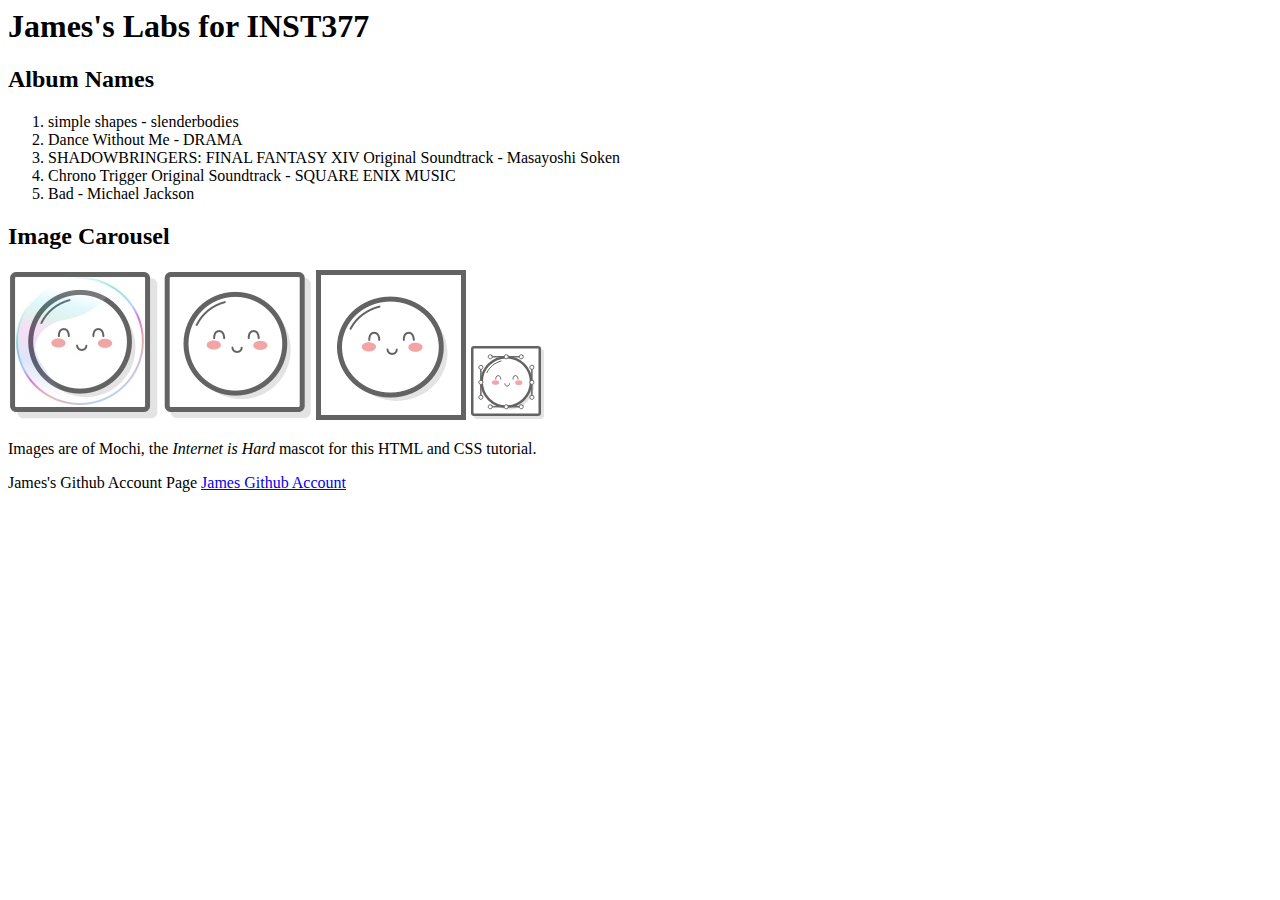
<file: client/lab_1/index.html>
<html lang="en">
  <head>
    <meta charset="UTF-8" />
    <meta http-equiv="X-UA-Compatible" content="IE=edge" />
    <meta name="viewport" content="width=device-width, initial-scale=1.0" />
    <title>James Poindexter's Labs</title>
  </head>
  <body>
    <div>
      <header><h1>James's Labs for INST377</h1></header>
      <div>
        <div>
          <h2>Album Names</h2>
          <ol>
            <li>simple shapes - slenderbodies</li>
            <li>Dance Without Me - DRAMA</li>
            <li>
              SHADOWBRINGERS: FINAL FANTASY XIV Original Soundtrack - Masayoshi
              Soken
            </li>
            <li>Chrono Trigger Original Soundtrack - SQUARE ENIX MUSIC</li>
            <li>Bad - Michael Jackson</li>
          </ol>
        </div>
        <div>
          <h2>Image Carousel</h2>
          <div>
            <img
              src="images/mochi.jpg"
              alt="A still image of Mochi with a slightly rainbow border"
            />
            <img
              src="images/mochi.png"
              alt="A smaller Mochi image useful for icons"
            />
            <img src="images/mochi.gif" alt="A bouncing Mochi gif" />
            <img
              src="images/mochi.svg"
              alt="A scalable Mochi image that'll keep it's quality when scaled"
            />
          </div>
          <div>
            <p>
              Images are of Mochi, the <em>Internet is Hard</em> mascot for this
              HTML and CSS tutorial.
            </p>
          </div>
        </div>
      </div>
    </div>
    <div>
      <footer>
        <p>
          James's Github Account Page
          <a
            href="http://github.com/jlpjr1999/"
            target="_blank"
            rel="noopener noreferrer"
            >James Github Account</a
          >
        </p>
      </footer>
    </div>
  </body>
</html>
</file>
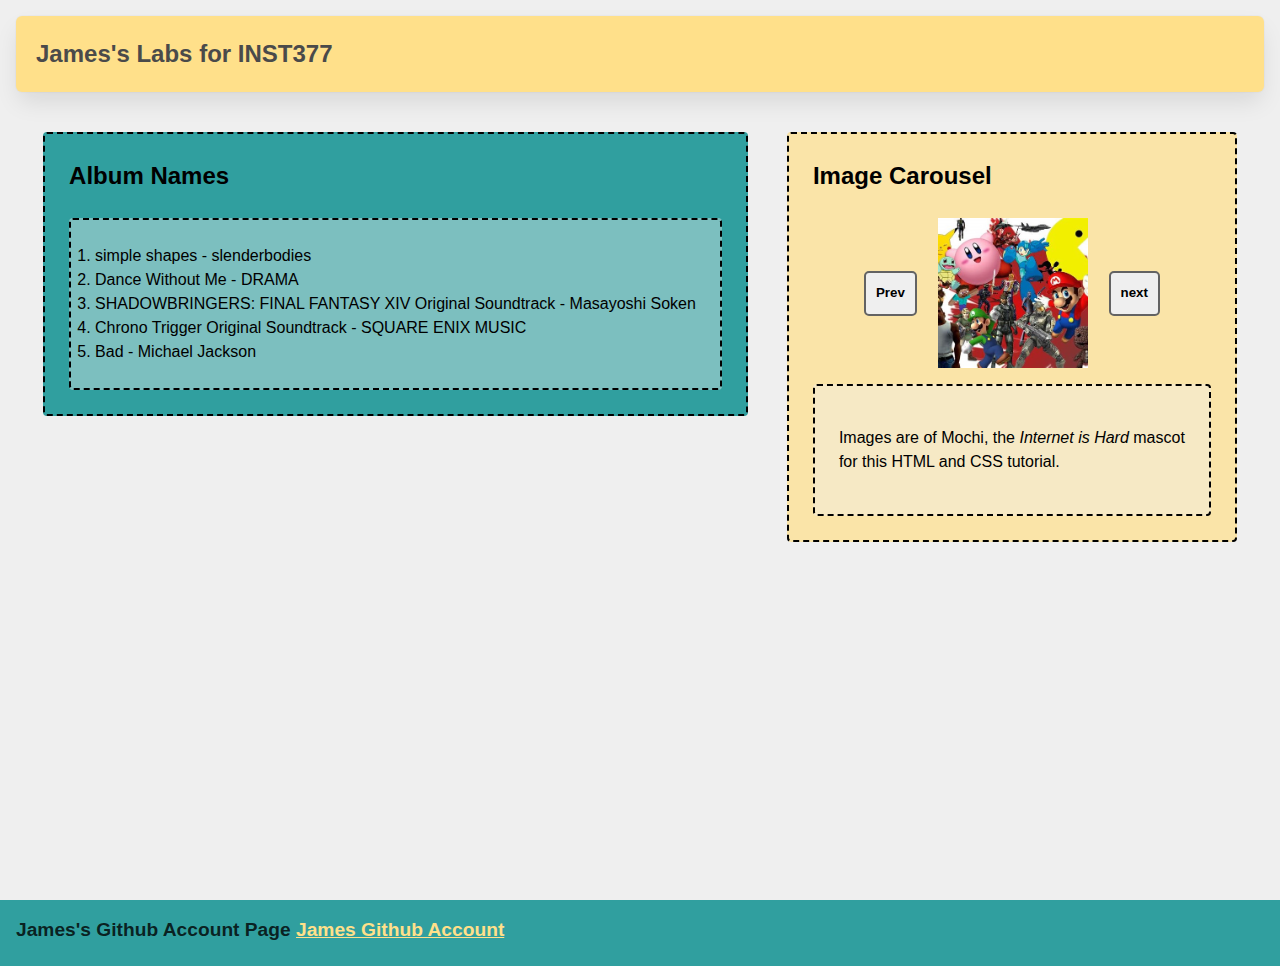
<file: client/lab_3/index.html>
<html lang="en">
  <head>
    <meta charset="UTF-8" />
    <meta http-equiv="X-UA-Compatible" content="IE=edge" />
    <meta name="viewport" content="width=device-width, initial-scale=1.0" />
    <title>James Poindexter's Labs</title>
    <link rel="stylesheet" href="style.css" />
  </head>
  <body>
    <div class="wrapper">
      <header class="header"><h1>James's Labs for INST377</h1></header>
      <div class="container">
        <div class="box left_section">
          <h2>Album Names</h2>
          <ol class="box">
            <li>simple shapes - slenderbodies</li>
            <li>Dance Without Me - DRAMA</li>
            <li>
              SHADOWBRINGERS: FINAL FANTASY XIV Original Soundtrack - Masayoshi
              Soken
            </li>
            <li>Chrono Trigger Original Soundtrack - SQUARE ENIX MUSIC</li>
            <li>Bad - Michael Jackson</li>
          </ol>
        </div>
        <div class="box right_section">
          <h2>Image Carousel</h2>
          <div class="carousel">
            <button class="prev">Prev</button>
            <div class="slides">
              <div class="carousel_item visible">
                <img
                  class=""
                  src="images/game_image_1.jpg"
                  alt="A still image of various video game characters including Mario, Kirby and PacMan"
                />
              </div>
              <div class="carousel_item hidden">
                <img
                  src="images/game_image_2.jpg"
                  alt="An image showing two people playing a video game with game controllers"
                />
              </div>
              <div class="carousel_item hidden">
                <img
                  src="images/game_image_3.jpg"
                  alt="an image of Mario Cart 8 with mario driving upside down"
                />
              </div>
              <div class="carousel_item hidden">
                <img
                  src="images/game_image_4.jpg"
                  alt="an image of a game controller, gaming mouse and keyboard"
                />
              </div>
            </div>
            <button class="next">next</button>
          </div>
          <div class="box">
            <p>
              Images are of Mochi, the <em>Internet is Hard</em> mascot for this
              HTML and CSS tutorial.
            </p>
          </div>
        </div>
      </div>
    </div>
    <div>
      <footer class="footer">
        <p class="subtitle">
          James's Github Account Page
          <a
            href="http://github.com/jlpjr1999/"
            target="_blank"
            rel="noopener noreferrer"
            >James Github Account</a
          >
        </p>
      </footer>
    </div>
    <script src="script.js"></script>
  </body>
</html>
</file>
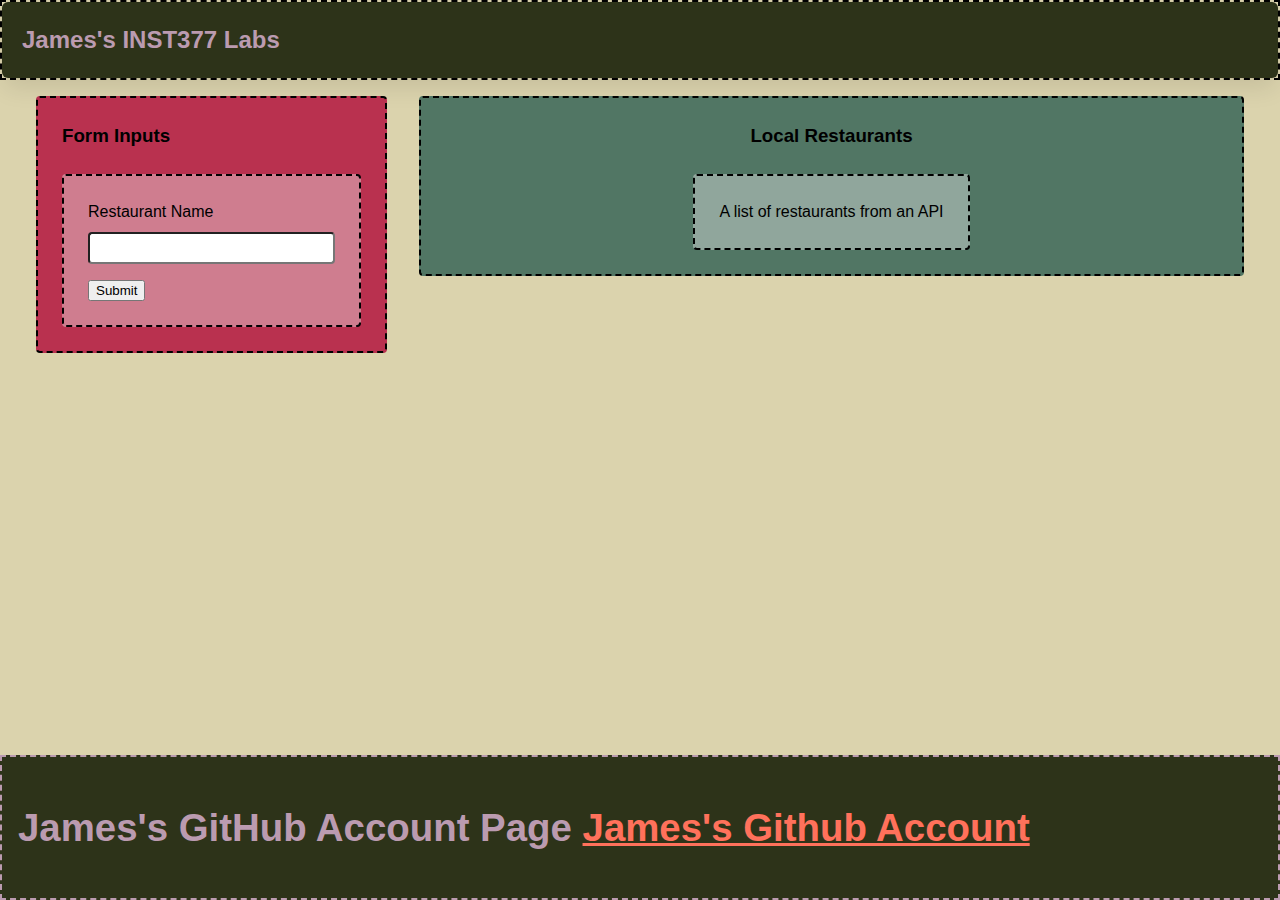
<file: client/lab_4/index.html>
<html lang="en">
  <head>
    <meta charset="UTF-8" />
    <meta http-equiv="X-UA-Compatible" content="IE=edge" />
    <meta name="viewport" content="width=device-width, initial-scale=1.0" />
    <title>James's Labs For INST377</title>
    <link rel="stylesheet" href="style.css" />
  </head>
  <body>
    <div class="wrapper">
      <header class="header">
        <h1>James's INST377 Labs</h1>
      </header>
      <div class="container">
        <div class="left_section box">
          <h3>Form Inputs</h3>
          <form action="https://data.princegeorgescountymd.gov/resource/umjn-t2iz.json" class="box">
            <label for="resto">Restaurant Name</label>
            <input type="text" id="resto" />
            <button type="submit">Submit</button>
          </form>
        </div>
        <div class="right_section box">
          <h3>Local Restaurants</h3>
          <div class="restaurant_list box">A list of restaurants from an API</div>
        </div>
      </div>
      <div class="footer">
        <h1>
          James's GitHub Account Page <a
            href="http://github.com/jlpjr1999/"
            target="_blank"
            >James's Github Account</a
          >
        </h1>
      </div>
    </div>
  </body>
</html>

<!-- Bring in your successful HTML/CSS from the Flexbox lab -->
<!-- Try typing 'doc' at the top of this file and pressing "tab" -->
<!-- if your development environment is set up correctly -->
<!-- the Emmett plugin will set this file up for you -->

<!-- Requirements -->
<!-- Your page will need a form in it with an 'action' to the Prince George's County Food Services API and a single text field with an id/name of "resto" -->
<!-- The link for the API is in this page: https://data.princegeorgescountymd.gov/Health/Food-Inspection/umjn-t2iz -->

<!-- This week doesn't have a script.js file in it, because you're focusing on HTML and CSS -->
</file>
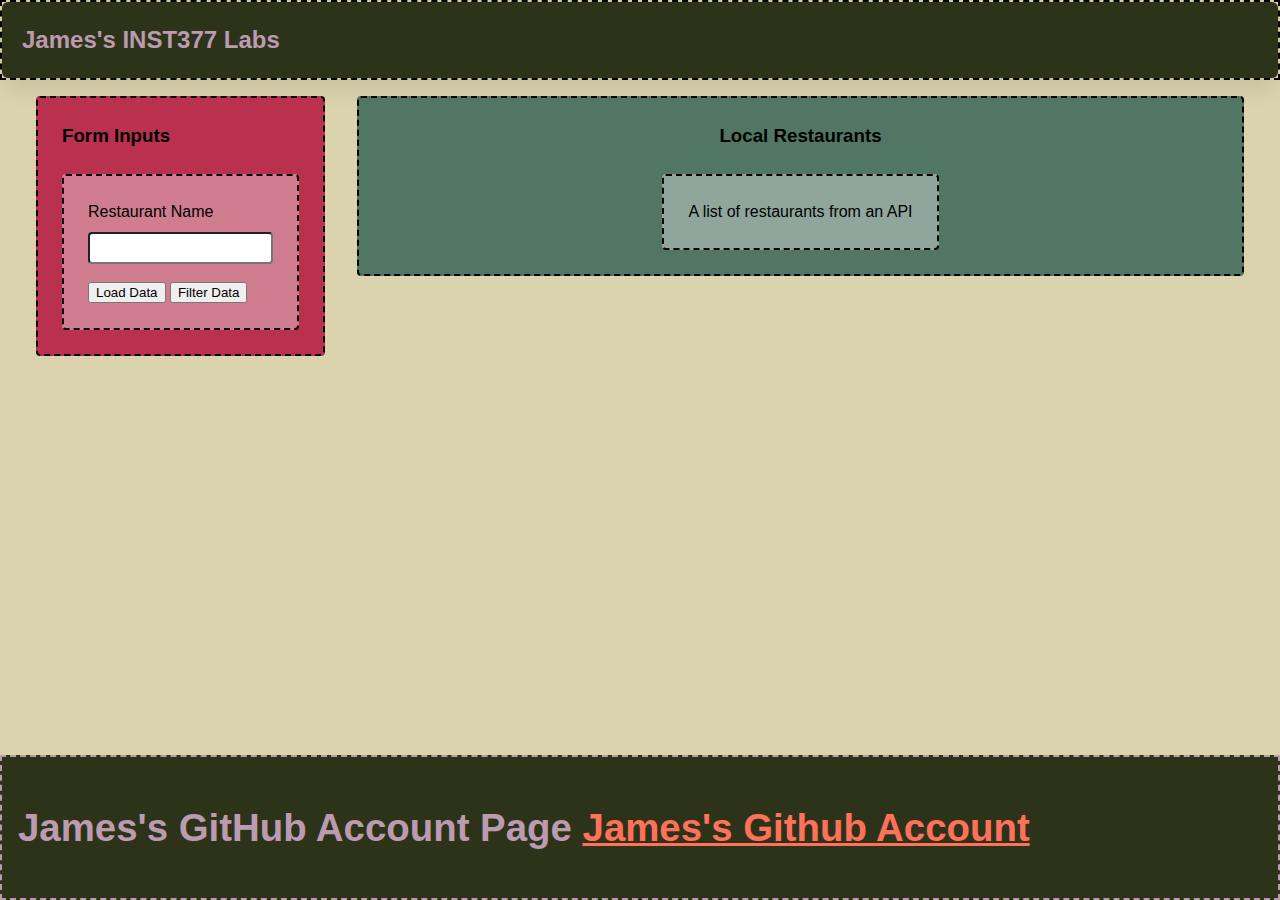
<file: client/lab_5/index.html>
<html lang="en">
  <head>
    <meta charset="UTF-8" />
    <meta http-equiv="X-UA-Compatible" content="IE=edge" />
    <meta name="viewport" content="width=device-width, initial-scale=1.0" />
    <title>James's Labs For INST377</title>
    <link rel="stylesheet" href="style.css" />
  </head>
  <body>
    <div class="wrapper">
      <header class="header">
        <h1>James's INST377 Labs</h1>
      </header>
      <div class="container">
        <div class="left_section box">
          <h3>Form Inputs</h3>
          <form action="https://data.princegeorgescountymd.gov/resource/umjn-t2iz.json" class="box main_form">
            <div>
                <label for="resto">Restaurant Name</label>
                <input type="text" id="resto" name="resto"/>
            </div>
            <button type="submit">Load Data</button>
            <button type="button" class="filter_button">Filter Data</button>
          </form>
        </div>
        <div class="right_section box">
          <h3>Local Restaurants</h3>
          <div class="restaurant_list box">A list of restaurants from an API</div>
        </div>
      </div>
      <div class="footer">
        <h1>
          James's GitHub Account Page <a
            href="http://github.com/jlpjr1999/"
            target="_blank"
            >James's Github Account</a
          >
        </h1>
      </div>
    </div>
    <script src="./script.js"></script>
  </body>
</html>

<!-- Bring in your successful HTML/CSS from the Flexbox lab -->
<!-- Try typing 'doc' at the top of this file and pressing "tab" -->
<!-- if your development environment is set up correctly -->
<!-- the Emmett plugin will set this file up for you -->

<!-- Requirements -->
<!-- Your page will need a form in it with an 'action' to /api and a single text field with an id/name of "resto" -->
<!-- If you open /routes/apiRoutes and go to line 38 you will find the server side answer to your request! -->

<!-- This week doesn't have a script.js file in it, because you're focusing on HTML and CSS -->


<!-- Bring in your successful HTML/CSS from the Flexbox lab -->
<!-- Your page will need a form in it, but that form will not need an action
    You will need to add the attribute "name" to your input
    with a value of 'resto'

    You will need to hook your script.js to this file for the midterm to work
    you will need a "filter" button with a type of "button" and a
    "load data" button with a type of "submit" on it
-->
</file>
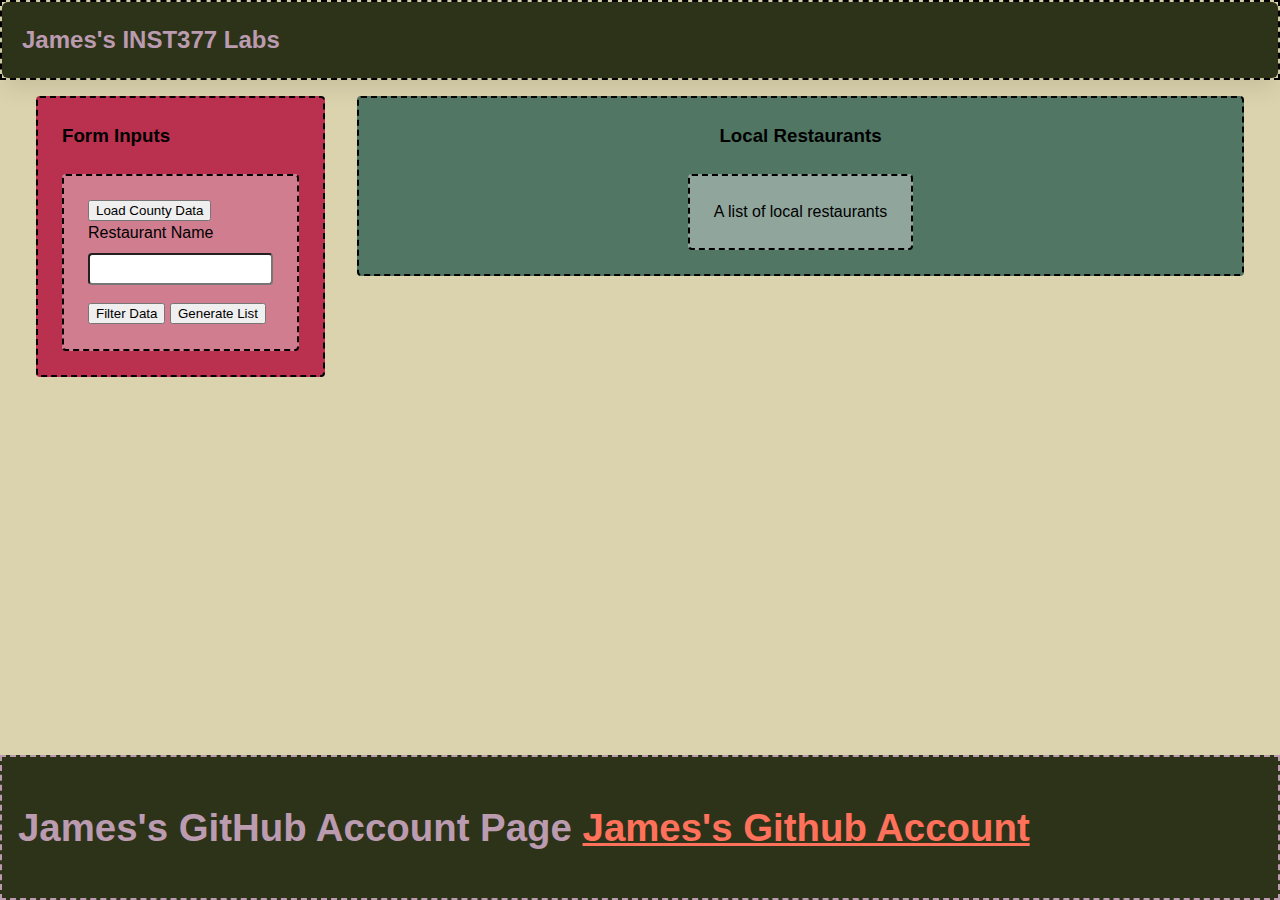
<file: client/lab_6/index.html>
<html lang="en">
  <head>
    <meta charset="UTF-8" />
    <meta http-equiv="X-UA-Compatible" content="IE=edge" />
    <meta name="viewport" content="width=device-width, initial-scale=1.0" />
    <title>James's Labs For INST377</title>
    <link rel="stylesheet" href="style.css" />
  </head>
  <body>
    <div class="wrapper">
      <header class="header">
        <h1>James's INST377 Labs</h1>
      </header>
      <div class="container">
        <div class="left_section box">
          <h3>Form Inputs</h3>
          <form action="https://data.princegeorgescountymd.gov/resource/umjn-t2iz.json" class="box main_form">
            <button type="button" id="data_load">Load County Data</button>
            <div>
                <label for="resto">Restaurant Name</label>
                <input type="text" id="resto" name="resto"/>
            </div>
            <div class="buttons">
              <button type="button" id="filter">Filter Data</button>
              <button type="button" id="generate">Generate List</button>
            </div>
          </form>
        </div>
        <div class="right_section box">
          <h3>Local Restaurants</h3>
          <ol class="box" id="restaurant_list">
            A list of local restaurants
          </ol>
          <div class="lds-ellipsis" id="data_load_animation"><div></div><div></div><div></div><div></div></div>
        </div>
      </div>
      <div class="footer">
        <h1>
          James's GitHub Account Page <a
            href="http://github.com/jlpjr1999/"
            target="_blank"
            >James's Github Account</a
          >
        </h1>
      </div>
    </div>
    <script src="./script.js"></script>
  </body>
</html>

<!-- Bring in your successful HTML/CSS from the Flexbox lab -->
<!-- Try typing 'doc' at the top of this file and pressing "tab" -->
<!-- if your development environment is set up correctly -->
<!-- the Emmett plugin will set this file up for you -->

<!-- Requirements -->
<!-- Your page will need a form in it with an 'action' to /api and a single text field with an id/name of "resto" -->
<!-- If you open /routes/apiRoutes and go to line 38 you will find the server side answer to your request! -->

<!-- This week doesn't have a script.js file in it, because you're focusing on HTML and CSS -->


<!-- Bring in your successful HTML/CSS from the Flexbox lab -->
<!-- Your page will need a form in it, but that form will not need an action
    You will need to add the attribute "name" to your input
    with a value of 'resto'

    You will need to hook your script.js to this file for the midterm to work
    you will need a "filter" button with a type of "button" and a
    "load data" button with a type of "submit" on it
-->
</file>
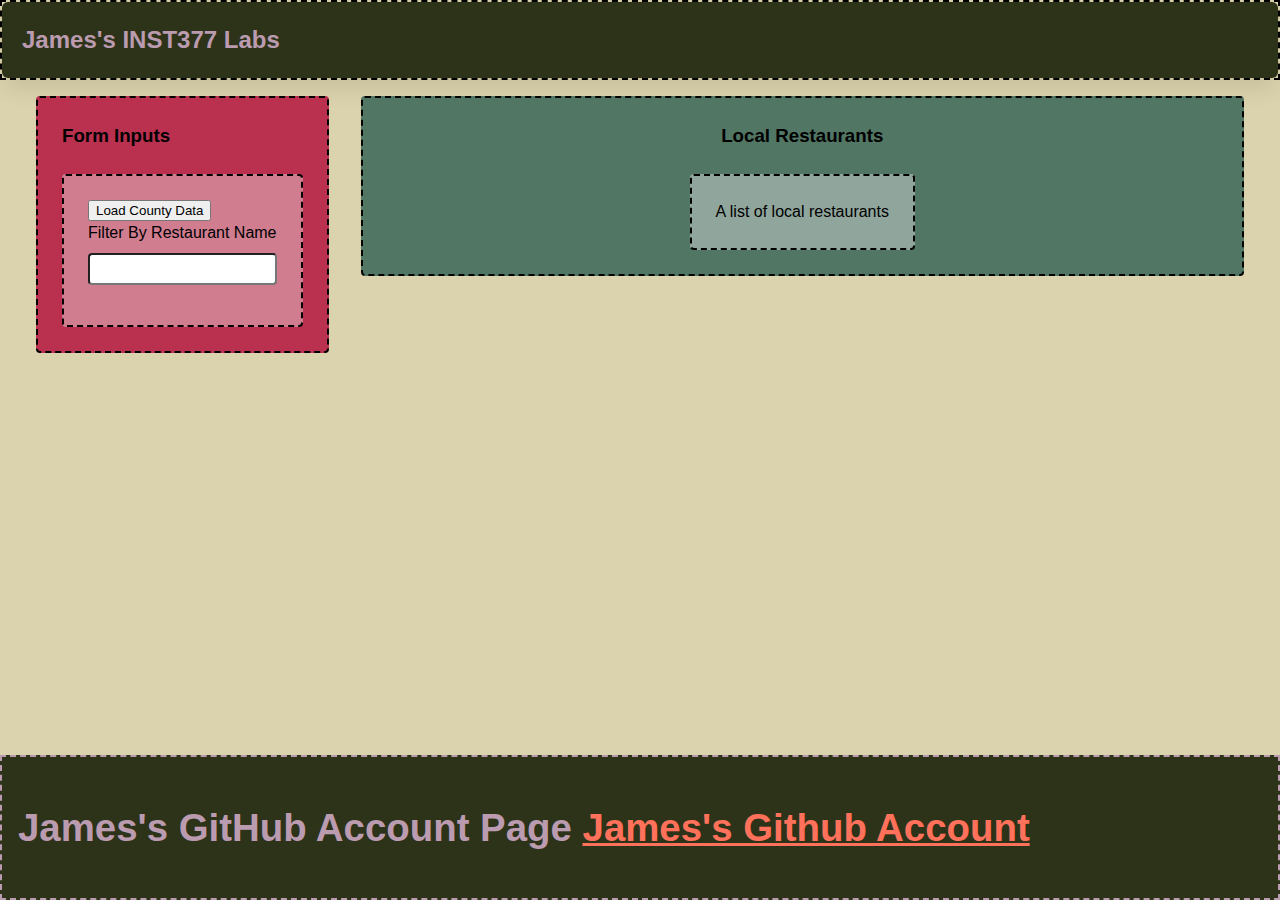
<file: client/lab_7/index.html>
<html lang="en">
  <head>
    <meta charset="UTF-8" />
    <meta http-equiv="X-UA-Compatible" content="IE=edge" />
    <meta name="viewport" content="width=device-width, initial-scale=1.0" />
    <title>James's Labs For INST377</title>
    <link rel="stylesheet" href="style.css" />
  </head>
  <body>
    <div class="wrapper">
      <header class="header">
        <h1>James's INST377 Labs</h1>
      </header>
      <div class="container">
        <div class="left_section box">
          <h3>Form Inputs</h3>
          <form action="https://data.princegeorgescountymd.gov/resource/umjn-t2iz.json" class="box main_form">
            <button type="button" id="data_load">Load County Data</button>
            <div>
                <label for="resto">Filter By Restaurant Name</label>
                <input type="text" id="resto" name="resto"/>
            </div>
            <div class="buttons">
              <button type="button" id="generate">Generate List</button>
            </div>
          </form>
        </div>
        <div class="right_section box">
          <h3>Local Restaurants</h3>
          <ol class="box" id="restaurant_list">
            A list of local restaurants
          </ol>
          <div class="lds-ellipsis" id="data_load_animation"><div></div><div></div><div></div><div></div></div>
        </div>
      </div>
      <div class="footer">
        <h1>
          James's GitHub Account Page <a
            href="http://github.com/jlpjr1999/"
            target="_blank"
            >James's Github Account</a
          >
        </h1>
      </div>
    </div>
    <script src="./script.js"></script>
  </body>
</html>

<!-- Bring in your successful HTML/CSS from the Flexbox lab -->
<!-- Try typing 'doc' at the top of this file and pressing "tab" -->
<!-- if your development environment is set up correctly -->
<!-- the Emmett plugin will set this file up for you -->

<!-- Requirements -->
<!-- Your page will need a form in it with an 'action' to /api and a single text field with an id/name of "resto" -->
<!-- If you open /routes/apiRoutes and go to line 38 you will find the server side answer to your request! -->

<!-- This week doesn't have a script.js file in it, because you're focusing on HTML and CSS -->


<!-- Bring in your successful HTML/CSS from the Flexbox lab -->
<!-- Your page will need a form in it, but that form will not need an action
    You will need to add the attribute "name" to your input
    with a value of 'resto'

    You will need to hook your script.js to this file for the midterm to work
    you will need a "filter" button with a type of "button" and a
    "load data" button with a type of "submit" on it
-->
</file>
<file: client/lab_3/style.css>
* {
  box-sizing: border-box;
}

/* 
  These rules apply to actual HTML elements with no labelling!
  So: they style the tags directly
*/

html {
  background-color: #fff;
  font-size: 16px;
  min-width: 300px;
  overflow-x: hidden;
  overflow-y: scroll;

  /* these are specific to different browsers */
  -moz-osx-font-smoothing: grayscale;
  -webkit-font-smoothing: antialiased;
  text-rendering: optimizeLegibility;
  -webkit-text-size-adjust: 100%;
  -moz-text-size-adjust: 100%;
  text-size-adjust: 100%;
}

body {
  margin: 0;
  padding: 0;

  font-family: ‘Segoe UI’, Candara, ‘Bitstream Vera Sans’, ‘DejaVu Sans’, ‘Bitsream Vera Sans’, ‘Trebuchet MS’, Verdana, ‘Verdana Ref’, sans-serif;
  font-weight: 400;
  line-height: 1.5;
  background-color: rgb(239, 239, 239);
}


a {
  display: inline-block;
  text-decoration: none;
}

h2 {
  margin:0;
  padding:0;
  padding-bottom:1.5rem;
}

form {
  accent-color: hsla(120, 100%, 50%, 0.482);
}

/*
  - These styles use 'class names'
  - You can apply them by using the 'class' attribute on your HTML
  - like this: <div class="wrapper">
  - note that the period vanishes there!
*/


.wrapper {
  min-height: 100vh;
  display: flex;
  flex-direction: column;
  margin: 0;
  flex: 1;
}

.container {
  margin: 0 20px;
  display: flex;
  justify-content: space-evenly;
  align-items: start;
  flex:1;
}

.header {
  padding-top: 1rem;
  padding-left: 1rem;
  padding-right: 1rem;
  padding-bottom: 1.5rem;
}


/*
  This rule implies that the H1 tag lives within another HTML tag
  It "inherits" some rules from the above
  Those rules won't apply to an h1 that's outside a block with the class of 'header'
*/

.header h1 {
  display: block;
  /* this will push other blocks out of the way */

  /* colors */
  background-color: #ffe08a;
  color: #4a4a4a;

  /* shapes */
  border-radius: 6px;
  font-size: 1.5rem;
  padding: 1.25rem;
  margin:0; /* removing the margin on h1 tags means the header pins to the top if we move */


  /* box-shadows are fancy */
  box-shadow: 0 0.5em 1em -0.125em rgb(10 10 10 / 10%), 0 0 0 1px rgb(10 10 10 / 2%);
}


/*
  Rules can be combined on a block to apply the 'cascade' in order
  So you can use two classnames in a single class attribute
  like: <div class="box section">

  Rules may combine in unexpected ways - remember that the LAST thing written in this file will have "priority"
  And will be what displays in your client
*/

.box {
  background-color: rgba(239, 239, 239, 0.40);
  border: 2px dashed;
  border-radius: 4px;

  width: fit-content;
  height:fit-content;
  padding: 1.5rem;
  margin: 0 auto;
}

.left_section {
  background-color: rgba(0, 139, 139, 0.8);
  flex: 0 1 auto;
  margin: 1rem;
  padding: 1.5rem;
}

.right_section {
  background-color: rgba(255, 224, 138, 0.7);
  flex: 1 2 auto;
  margin: 1rem;
  align-items: center;
  max-width: 450px;
}

/*
  This block is actually dependent on the "container" block having a flex set on it
  and the "wrapper" block displaying as a flex column with a "vertical height" (vh) of 100.
  That serves to cram the footer to the bottom of the page.
*/

.footer {
  flex-shrink: 0;
  padding: 1rem;
  background-color: rgba(0, 139, 139, 0.8);
  font-size: 1.2rem;
  font-weight: 600;
}

.footer a {
  color: rgba(255, 224, 138, 1);
  text-decoration: underline;
}

/*
  This is an example of a 'pseudoclass'
  In this instance, it says what to do if a mouse hovers over a link
  This is pretty desktop-specific, since there's no hover function on touchscreens
*/
.footer a:hover {
  /* Hue, saturation, luminosity, alpha */
  background-color: hsla(0, 0%, 90%, 0.15);
  /* red, green, blue, alpha */
  color: rgb(246, 169, 93);
  text-decoration: none;
}

.subtitle {
  color: rgba(0, 0, 0, 0.8);
  margin: 0px;
  margin-bottom: 5px;
}


/* Deploy this with images as direct "children" and the images should pop into shape */
.grid {
  display: flex;
  justify-content: space-evenly;
  flex-flow: wrap;
  width: 350px;
  height: 350px;
  margin: 0 auto;
}

.grid img {
  width: 150px;
  height: 150px;
}


/* Carousel */
div.carousel {
  max-width: 300px;
  overflow: hidden;
  text-align: center;
  display: flex;
  flex-direction: row;
  align-items: center;
  justify-content: space-between;
  margin: 0 auto;
  margin-bottom: 1rem;
}

.carousel .slides {
  display: flex;
  overflow-x: auto;
  scroll-snap-type: x mandatory;
  scroll-behavior: smooth;
  -webkit-overflow-scrolling: touch;
}

/* .carousel_item, */
.hidden {
  display: none;
}

.visible {
  display: block;
}

.carousel_item img {
  /* 
    Setting width, rather than max-width or min-width,
    means annoying pop-ins won't happen
    but it also means you need to format your images to be compatible
    or they will stretch weird

    - try a tall one and see what happens
    - change the height on a fixed image size and see what happens
    - now make sure that images are _always_ square
    - ... there's a reason crop tools are popular in image editors
   */
  width: 150px; 
  height: 150px;
}

.prev,
.next {
  border: none;
  margin: 2px;
  text-align: center;
  border-radius: 5px;
  font-weight: bold;
  height: 45px;
  padding: 10px;
  line-height: 0; /* This centers a button's text! */
  border: 2px solid rgb(99,99,99); /* shorthand for how to do a border */
}

.prev:focus,
.next:focus {
  margin: 0;
  border-color: rgb(1, 117, 250);
}

.prev:hover,
.next:hover {
  background-color: rgb(57, 126, 143);
}
</file>
<file: client/lab_4/style.css>
* {
  box-sizing: border-box;
}

/* 
  These rules apply to actual HTML elements with no labelling!
  So: they style the tags directly
*/

html {
  background-color: #fff;
  font-size: 16px;
  min-width: 300px;
  overflow-x: hidden;
  overflow-y: scroll;

  /* these are specific to different browsers */
  -moz-osx-font-smoothing: grayscale;
  -webkit-font-smoothing: antialiased;
  text-rendering: optimizeLegibility;
  -webkit-text-size-adjust: 100%;
  -moz-text-size-adjust: 100%;
  text-size-adjust: 100%;
}

body {
  margin: 0;
  padding: 0;
  
  font-family: ‘Segoe UI’, Candara, ‘Bitstream Vera Sans’, ‘DejaVu Sans’, ‘Bitsream Vera Sans’, ‘Trebuchet MS’, Verdana, ‘Verdana Ref’, sans-serif;
  font-weight: 400;
  line-height: 1.5;
  background-color: rgb(239, 239, 239);
}


a {
  display: inline-block;
  text-decoration: none;
}

h2, h3 {
  margin:0;
  padding:0;
  padding-bottom:1.5rem;
}

form {
  accent-color: rgb(239, 239, 239);
}

/*
  - These styles use 'class names'
  - You can apply them by using the 'class' attribute on your HTML
  - like this: <div class="wrapper">
  - note that the period vanishes there!
*/

.wrapper {
  min-height: 100vh;
  display: flex;
  flex-direction: column;
  margin: 0;
  flex: 1;
  background-color: #DBD3AD;
}

.container {
  margin: 0 20px;
  display: flex;
  justify-content: space-evenly;
  align-items: start;
  flex:1;
}

.header {
  width: auto;
  border: 2px dashed;
}
/* color for fonts #BB9BB0)

/*
  This rule implies that the H1 tag lives within another HTML tag
  It "inherits" some rules from the above
  Those rules won't apply to an h1 that's outside a block with the class of 'header'
*/

.header h1 {
  display: block;
  /* this will push other blocks out of the way */

  /* colors */
  background-color: #2D3319;
  color: #BB9BB0;

  /* shapes */
  border-radius: 6px;
  font-size: 1.5rem;
  padding: 1.25rem;
  margin:0; /* removing the margin on h1 tags means the header pins to the top if we move */


  /* box-shadows are fancy */
  box-shadow: 0 0.5em 1em -0.125em rgb(10 10 10 / 10%), 0 0 0 1px rgb(10 10 10 / 2%);
}


/*
  Rules can be combined on a block to apply the 'cascade' in order
  So you can use two classnames in a single class attribute
  like: <div class="box section">

  Rules may combine in unexpected ways - remember that the LAST thing written in this file will have "priority"
  And will be what displays in your client
*/

.box {
  background-color: rgba(239, 239, 239, 0.40);
  border: 2px dashed;
  border-radius: 4px;
  
  width: fit-content;
  height: fit-content;
  padding: 1.5rem;
  margin: 0 auto;
}

.left_section {
  background-color: #B9314F;
  flex: 0 1 auto;
  margin: 1rem;
  padding: 1.5rem;
}

.right_section {
  background-color: #517664;
  flex: 1 2 auto;
  margin: 1rem;
  align-items: center;
  max-width: auto;
  display: flex;
  flex-direction: column;
}

/*
  This block is actually dependent on the "container" block having a flex set on it
  and the "wrapper" block displaying as a flex column with a "vertical height" (vh) of 100.
  That serves to cram the footer to the bottom of the page.
*/

.footer {
  flex-shrink: 0;
  padding: 1rem;
  background-color: #2D3319;
  font-size: 1.2rem;
  font-weight: 600;
  border: 2px dashed;
  color: #BB9BB0;
  position: sticky;
}

.footer a {
  color: #FF715B;
  text-decoration: underline;
}

/*
  This is an example of a 'pseudoclass'
  In this instance, it says what to do if a mouse hovers over a link
  This is pretty desktop-specific, since there's no hover function on touchscreens
*/
.footer a:hover {
  /* Hue, saturation, luminosity, alpha */
  background-color: hsla(0, 0%, 90%, 0.15);
  /* red, green, blue, alpha */
  color: #FB5012;
  text-decoration: none;
}

.subtitle {
  color: rgba(0, 0, 0, 0.8);
  margin: 0px;
  margin-bottom: 5px;
}


/* Deploy this with images as direct "children" and the images should pop into shape */
.grid {
  display: flex;
  justify-content: space-evenly;
  flex-flow: wrap;
  width: 350px;
  height: 350px;
  margin: 0 auto;
}

.grid img {
  width: 150px;
  height: 150px;
}


/* Carousel */
div.carousel {
  max-width: 300px;
  overflow: hidden;
  text-align: center;
  display: flex;
  flex-direction: row;
  align-items: center;
  justify-content: space-between;
  margin: 0 auto;
  margin-bottom: 1rem;
}

.carousel .slides {
  display: flex;
  overflow-x: auto;
  scroll-snap-type: x mandatory;
  scroll-behavior: smooth;
  -webkit-overflow-scrolling: touch;
}

/* .carousel_item, */
.hidden {
  display: none;
}

.visible {
  display: block;
}

.carousel_item img {
  /* 
    Setting width, rather than max-width or min-width,
    means annoying pop-ins won't happen
    but it also means you need to format your images to be compatible
    or they will stretch weird

    - try a tall one and see what happens
    - change the height on a fixed image size and see what happens
    - now make sure that images are _always_ square
    - ... there's a reason crop tools are popular in image editors
   */
  width: 150px; 
  height: 150px;
}

.prev,
.next {
  border: none;
  margin: 2px;
  text-align: center;
  border-radius: 5px;
  font-weight: bold;
  height: 45px;
  padding: 10px;
  line-height: 0; /* This centers a button's text! */
  border: 2px solid rgb(99,99,99); /* shorthand for how to do a border */
}

.prev:focus,
.next:focus {
  margin: 0;
  border-color: rgb(1, 117, 250);
}

.prev:hover,
.next:hover {
  background-color: rgb(57, 126, 143);
}

/*
Form Styles
*/

form input {
  /* This is a hack to make sure our boxes line up with one another nicely */
  width: 100%;
  width: -moz-available;          /* WebKit-based browsers will ignore this. */
  width: -webkit-fill-available;  /* Mozilla-based browsers will ignore this. */
  width: fill-available;

  /* here we are setting white space correctly */
  margin-bottom: 1rem;
  height: 2rem;
  border-radius: 4px;
}

form label {
  width: 100%;
  width: -moz-available;          /* WebKit-based browsers will ignore this. */
  width: -webkit-fill-available;  /* Mozilla-based browsers will ignore this. */
  width: fill-available;
  align-items: flex-start;

  display: block; /* this turns the label text into a box we can set margins on */
  margin-bottom: 0.5rem;
}

/* How To Write A Media Query For Small Screens */

@media only screen and (max-width: 736px){
    /* Rules in here will only apply when a screen is the correct size */
    /* check it out by using your developer tools to shrink your screen-size */
    .container {
      flex-direction: column;
      align-items: center;      
    }

    .left_section, .right_section {
      flex: 0 0 auto;
      align-items: flex-start;
    }

    .box {
      width: 100%;
      height: 100%;
    }

    .footer {
      font-size: .7rem;
    }

    .left_section h3, .right_section h3 {
      font-size: 1.8em;
    }
}
</file>
<file: client/lab_5/style.css>
* {
    box-sizing: border-box;
  }
  
  /* 
    These rules apply to actual HTML elements with no labelling!
    So: they style the tags directly
  */
  
  html {
    background-color: #fff;
    font-size: 16px;
    min-width: 300px;
    overflow-x: hidden;
    overflow-y: scroll;
  
    /* these are specific to different browsers */
    -moz-osx-font-smoothing: grayscale;
    -webkit-font-smoothing: antialiased;
    text-rendering: optimizeLegibility;
    -webkit-text-size-adjust: 100%;
    -moz-text-size-adjust: 100%;
    text-size-adjust: 100%;
  }
  
  body {
    margin: 0;
    padding: 0;
    
    font-family: ‘Segoe UI’, Candara, ‘Bitstream Vera Sans’, ‘DejaVu Sans’, ‘Bitsream Vera Sans’, ‘Trebuchet MS’, Verdana, ‘Verdana Ref’, sans-serif;
    font-weight: 400;
    line-height: 1.5;
    background-color: rgb(239, 239, 239);
  }
  
  
  a {
    display: inline-block;
    text-decoration: none;
  }
  
  h2, h3 {
    margin:0;
    padding:0;
    padding-bottom:1.5rem;
  }
  
  form {
    accent-color: rgb(239, 239, 239);
  }
  
  /*
    - These styles use 'class names'
    - You can apply them by using the 'class' attribute on your HTML
    - like this: <div class="wrapper">
    - note that the period vanishes there!
  */
  
  .wrapper {
    min-height: 100vh;
    display: flex;
    flex-direction: column;
    margin: 0;
    flex: 1;
    background-color: #DBD3AD;
  }
  
  .container {
    margin: 0 20px;
    display: flex;
    justify-content: space-evenly;
    align-items: start;
    flex:1;
  }
  
  .header {
    width: auto;
    border: 2px dashed;
  }
  /* color for fonts #BB9BB0)
  
  /*
    This rule implies that the H1 tag lives within another HTML tag
    It "inherits" some rules from the above
    Those rules won't apply to an h1 that's outside a block with the class of 'header'
  */
  
  .header h1 {
    display: block;
    /* this will push other blocks out of the way */
  
    /* colors */
    background-color: #2D3319;
    color: #BB9BB0;
  
    /* shapes */
    border-radius: 6px;
    font-size: 1.5rem;
    padding: 1.25rem;
    margin:0; /* removing the margin on h1 tags means the header pins to the top if we move */
  
  
    /* box-shadows are fancy */
    box-shadow: 0 0.5em 1em -0.125em rgb(10 10 10 / 10%), 0 0 0 1px rgb(10 10 10 / 2%);
  }
  
  
  /*
    Rules can be combined on a block to apply the 'cascade' in order
    So you can use two classnames in a single class attribute
    like: <div class="box section">
  
    Rules may combine in unexpected ways - remember that the LAST thing written in this file will have "priority"
    And will be what displays in your client
  */
  
  .box {
    background-color: rgba(239, 239, 239, 0.40);
    border: 2px dashed;
    border-radius: 4px;
    
    width: fit-content;
    height: fit-content;
    padding: 1.5rem;
    margin: 0 auto;
  }
  
  .left_section {
    background-color: #B9314F;
    flex: 0 1 auto;
    margin: 1rem;
    padding: 1.5rem;
  }
  
  .right_section {
    background-color: #517664;
    flex: 1 2 auto;
    margin: 1rem;
    align-items: center;
    max-width: auto;
    display: flex;
    flex-direction: column;
  }
  
  /*
    This block is actually dependent on the "container" block having a flex set on it
    and the "wrapper" block displaying as a flex column with a "vertical height" (vh) of 100.
    That serves to cram the footer to the bottom of the page.
  */
  
  .footer {
    flex-shrink: 0;
    padding: 1rem;
    background-color: #2D3319;
    font-size: 1.2rem;
    font-weight: 600;
    border: 2px dashed;
    color: #BB9BB0;
    position: sticky;
  }
  
  .footer a {
    color: #FF715B;
    text-decoration: underline;
  }
  
  /*
    This is an example of a 'pseudoclass'
    In this instance, it says what to do if a mouse hovers over a link
    This is pretty desktop-specific, since there's no hover function on touchscreens
  */
  .footer a:hover {
    /* Hue, saturation, luminosity, alpha */
    background-color: hsla(0, 0%, 90%, 0.15);
    /* red, green, blue, alpha */
    color: #FB5012;
    text-decoration: none;
  }
  
  .subtitle {
    color: rgba(0, 0, 0, 0.8);
    margin: 0px;
    margin-bottom: 5px;
  }
  
  
  /* Deploy this with images as direct "children" and the images should pop into shape */
  .grid {
    display: flex;
    justify-content: space-evenly;
    flex-flow: wrap;
    width: 350px;
    height: 350px;
    margin: 0 auto;
  }
  
  .grid img {
    width: 150px;
    height: 150px;
  }
  
  
  /* Carousel */
  div.carousel {
    max-width: 300px;
    overflow: hidden;
    text-align: center;
    display: flex;
    flex-direction: row;
    align-items: center;
    justify-content: space-between;
    margin: 0 auto;
    margin-bottom: 1rem;
  }
  
  .carousel .slides {
    display: flex;
    overflow-x: auto;
    scroll-snap-type: x mandatory;
    scroll-behavior: smooth;
    -webkit-overflow-scrolling: touch;
  }
  
  /* .carousel_item, */
  .hidden {
    display: none;
  }
  
  .visible {
    display: block;
  }
  
  .carousel_item img {
    /* 
      Setting width, rather than max-width or min-width,
      means annoying pop-ins won't happen
      but it also means you need to format your images to be compatible
      or they will stretch weird
  
      - try a tall one and see what happens
      - change the height on a fixed image size and see what happens
      - now make sure that images are _always_ square
      - ... there's a reason crop tools are popular in image editors
     */
    width: 150px; 
    height: 150px;
  }
  
  .prev,
  .next {
    border: none;
    margin: 2px;
    text-align: center;
    border-radius: 5px;
    font-weight: bold;
    height: 45px;
    padding: 10px;
    line-height: 0; /* This centers a button's text! */
    border: 2px solid rgb(99,99,99); /* shorthand for how to do a border */
  }
  
  .prev:focus,
  .next:focus {
    margin: 0;
    border-color: rgb(1, 117, 250);
  }
  
  .prev:hover,
  .next:hover {
    background-color: rgb(57, 126, 143);
  }
  
  /*
  Form Styles
  */
  
  form input {
    /* This is a hack to make sure our boxes line up with one another nicely */
    width: 100%;
    width: -moz-available;          /* WebKit-based browsers will ignore this. */
    width: -webkit-fill-available;  /* Mozilla-based browsers will ignore this. */
    width: fill-available;
  
    /* here we are setting white space correctly */
    margin-bottom: 1rem;
    height: 2rem;
    border-radius: 4px;
  }
  
  form label {
    width: 100%;
    width: -moz-available;          /* WebKit-based browsers will ignore this. */
    width: -webkit-fill-available;  /* Mozilla-based browsers will ignore this. */
    width: fill-available;
    align-items: flex-start;
  
    display: block; /* this turns the label text into a box we can set margins on */
    margin-bottom: 0.5rem;
  }
  
  /* How To Write A Media Query For Small Screens */
  
  @media only screen and (max-width: 736px){
      /* Rules in here will only apply when a screen is the correct size */
      /* check it out by using your developer tools to shrink your screen-size */
      .container {
        flex-direction: column;
        align-items: center;      
      }
  
      .left_section, .right_section {
        flex: 0 0 auto;
        align-items: flex-start;
      }
  
      .box {
        width: 100%;
        height: 100%;
      }
  
      .footer {
        font-size: .7rem;
      }
  
      .left_section h3, .right_section h3 {
        font-size: 1.8em;
      }
  }

/* CSS instructions for Lab 5 */
/* Bring in your successful CSS from week 4 */
/*
    Add a flexbox class that will keep two buttons nicely styled next to one another
    under your HTML form and input field
 */
</file>
<file: client/lab_6/style.css>
* {
  box-sizing: border-box;
}

/* 
  These rules apply to actual HTML elements with no labelling!
  So: they style the tags directly
*/

html {
  background-color: #fff;
  font-size: 16px;
  min-width: 300px;
  overflow-x: hidden;
  overflow-y: scroll;

  /* these are specific to different browsers */
  -moz-osx-font-smoothing: grayscale;
  -webkit-font-smoothing: antialiased;
  text-rendering: optimizeLegibility;
  -webkit-text-size-adjust: 100%;
  -moz-text-size-adjust: 100%;
  text-size-adjust: 100%;
}

body {
  margin: 0;
  padding: 0;
  
  font-family: ‘Segoe UI’, Candara, ‘Bitstream Vera Sans’, ‘DejaVu Sans’, ‘Bitsream Vera Sans’, ‘Trebuchet MS’, Verdana, ‘Verdana Ref’, sans-serif;
  font-weight: 400;
  line-height: 1.5;
  background-color: rgb(239, 239, 239);
}


a {
  display: inline-block;
  text-decoration: none;
}

h2, h3 {
  margin:0;
  padding:0;
  padding-bottom:1.5rem;
}

form {
  accent-color: rgb(239, 239, 239);
}

/*
  - These styles use 'class names'
  - You can apply them by using the 'class' attribute on your HTML
  - like this: <div class="wrapper">
  - note that the period vanishes there!
*/

.wrapper {
  min-height: 100vh;
  display: flex;
  flex-direction: column;
  margin: 0;
  flex: 1;
  background-color: #DBD3AD;
}

.container {
  margin: 0 20px;
  display: flex;
  justify-content: space-evenly;
  align-items: start;
  flex:1;
}

.header {
  width: auto;
  border: 2px dashed;
}
/* color for fonts #BB9BB0)

/*
  This rule implies that the H1 tag lives within another HTML tag
  It "inherits" some rules from the above
  Those rules won't apply to an h1 that's outside a block with the class of 'header'
*/

.header h1 {
  display: block;
  /* this will push other blocks out of the way */

  /* colors */
  background-color: #2D3319;
  color: #BB9BB0;

  /* shapes */
  border-radius: 6px;
  font-size: 1.5rem;
  padding: 1.25rem;
  margin:0; /* removing the margin on h1 tags means the header pins to the top if we move */


  /* box-shadows are fancy */
  box-shadow: 0 0.5em 1em -0.125em rgb(10 10 10 / 10%), 0 0 0 1px rgb(10 10 10 / 2%);
}


/*
  Rules can be combined on a block to apply the 'cascade' in order
  So you can use two classnames in a single class attribute
  like: <div class="box section">

  Rules may combine in unexpected ways - remember that the LAST thing written in this file will have "priority"
  And will be what displays in your client
*/

.box {
  background-color: rgba(239, 239, 239, 0.40);
  border: 2px dashed;
  border-radius: 4px;
  
  width: fit-content;
  height: fit-content;
  padding: 1.5rem;
  margin: 0 auto;
}

.left_section {
  background-color: #B9314F;
  flex: 0 1 auto;
  margin: 1rem;
  padding: 1.5rem;
}

.right_section {
  background-color: #517664;
  flex: 1 2 auto;
  margin: 1rem;
  align-items: center;
  max-width: auto;
  display: flex;
  flex-direction: column;
}

/*
  This block is actually dependent on the "container" block having a flex set on it
  and the "wrapper" block displaying as a flex column with a "vertical height" (vh) of 100.
  That serves to cram the footer to the bottom of the page.
*/

.footer {
  flex-shrink: 0;
  padding: 1rem;
  background-color: #2D3319;
  font-size: 1.2rem;
  font-weight: 600;
  border: 2px dashed;
  color: #BB9BB0;
  position: sticky;
}

.footer a {
  color: #FF715B;
  text-decoration: underline;
}

/*
  This is an example of a 'pseudoclass'
  In this instance, it says what to do if a mouse hovers over a link
  This is pretty desktop-specific, since there's no hover function on touchscreens
*/
.footer a:hover {
  /* Hue, saturation, luminosity, alpha */
  background-color: hsla(0, 0%, 90%, 0.15);
  /* red, green, blue, alpha */
  color: #FB5012;
  text-decoration: none;
}

.subtitle {
  color: rgba(0, 0, 0, 0.8);
  margin: 0px;
  margin-bottom: 5px;
}


/* Deploy this with images as direct "children" and the images should pop into shape */
.grid {
  display: flex;
  justify-content: space-evenly;
  flex-flow: wrap;
  width: 350px;
  height: 350px;
  margin: 0 auto;
}

.grid img {
  width: 150px;
  height: 150px;
}


/* Carousel */
div.carousel {
  max-width: 300px;
  overflow: hidden;
  text-align: center;
  display: flex;
  flex-direction: row;
  align-items: center;
  justify-content: space-between;
  margin: 0 auto;
  margin-bottom: 1rem;
}

.carousel .slides {
  display: flex;
  overflow-x: auto;
  scroll-snap-type: x mandatory;
  scroll-behavior: smooth;
  -webkit-overflow-scrolling: touch;
}

/* .carousel_item, */
.hidden {
  display: none;
}

.visible {
  display: block;
}

.carousel_item img {
  /* 
    Setting width, rather than max-width or min-width,
    means annoying pop-ins won't happen
    but it also means you need to format your images to be compatible
    or they will stretch weird

    - try a tall one and see what happens
    - change the height on a fixed image size and see what happens
    - now make sure that images are _always_ square
    - ... there's a reason crop tools are popular in image editors
   */
  width: 150px; 
  height: 150px;
}

.prev,
.next {
  border: none;
  margin: 2px;
  text-align: center;
  border-radius: 5px;
  font-weight: bold;
  height: 45px;
  padding: 10px;
  line-height: 0; /* This centers a button's text! */
  border: 2px solid rgb(99,99,99); /* shorthand for how to do a border */
}

.prev:focus,
.next:focus {
  margin: 0;
  border-color: rgb(1, 117, 250);
}

.prev:hover,
.next:hover {
  background-color: rgb(57, 126, 143);
}

/*
Form Styles
*/

form input {
  /* This is a hack to make sure our boxes line up with one another nicely */
  width: 100%;
  width: -moz-available;          /* WebKit-based browsers will ignore this. */
  width: -webkit-fill-available;  /* Mozilla-based browsers will ignore this. */
  width: fill-available;

  /* here we are setting white space correctly */
  margin-bottom: 1rem;
  height: 2rem;
  border-radius: 4px;
}

form label {
  width: 100%;
  width: -moz-available;          /* WebKit-based browsers will ignore this. */
  width: -webkit-fill-available;  /* Mozilla-based browsers will ignore this. */
  width: fill-available;
  align-items: flex-start;

  display: block; /* this turns the label text into a box we can set margins on */
  margin-bottom: 0.5rem;
}

/* How To Write A Media Query For Small Screens */

@media only screen and (max-width: 736px){
    /* Rules in here will only apply when a screen is the correct size */
    /* check it out by using your developer tools to shrink your screen-size */
    .container {
      flex-direction: column;
      align-items: center;      
    }

    .left_section, .right_section {
      flex: 0 0 auto;
      align-items: flex-start;
    }

    .box {
      width: 100%;
      height: 100%;
    }

    .footer {
      font-size: .7rem;
    }

    .left_section h3, .right_section h3 {
      font-size: 1.8em;
    }
}

/* CSS instructions for Lab 5 */
/* Bring in your successful CSS from week 4 */
/*
  Add a flexbox class that will keep two buttons nicely styled next to one another
  under your HTML form and input field
*/
/* 
    New code bonus: pure CSS data loading icon
    This comes from loading.io/css - it's nice to show that something is happening!
*/

.lds-ellipsis {
    display: inline-block;
    position: relative;
    width: 80px;
    height: 80px;
  }

  .lds-ellipsis_hidden {
    display: hidden;
  }

  .lds-ellipsis div {
    position: absolute;
    top: 33px;
    width: 13px;
    height: 13px;
    border-radius: 50%;
    background: #fff;
    animation-timing-function: cubic-bezier(0, 1, 1, 0);
  }
  .lds-ellipsis div:nth-child(1) {
    left: 8px;
    animation: lds-ellipsis1 0.6s infinite;
  }
  .lds-ellipsis div:nth-child(2) {
    left: 8px;
    animation: lds-ellipsis2 0.6s infinite;
  }
  .lds-ellipsis div:nth-child(3) {
    left: 32px;
    animation: lds-ellipsis2 0.6s infinite;
  }
  .lds-ellipsis div:nth-child(4) {
    left: 56px;
    animation: lds-ellipsis3 0.6s infinite;
  }
  @keyframes lds-ellipsis1 {
    0% {
      transform: scale(0);
    }
    100% {
      transform: scale(1);
    }
  }
  @keyframes lds-ellipsis3 {
    0% {
      transform: scale(1);
    }
    100% {
      transform: scale(0);
    }
  }
  @keyframes lds-ellipsis2 {
    0% {
      transform: translate(0, 0);
    }
    100% {
      transform: translate(24px, 0);
    }
  }
</file>
<file: client/lab_7/style.css>
* {
    box-sizing: border-box;
  }
  
  /* 
    These rules apply to actual HTML elements with no labelling!
    So: they style the tags directly
  */
  
  html {
    background-color: #fff;
    font-size: 16px;
    min-width: 300px;
    overflow-x: hidden;
    overflow-y: scroll;
  
    /* these are specific to different browsers */
    -moz-osx-font-smoothing: grayscale;
    -webkit-font-smoothing: antialiased;
    text-rendering: optimizeLegibility;
    -webkit-text-size-adjust: 100%;
    -moz-text-size-adjust: 100%;
    text-size-adjust: 100%;
  }
  
  body {
    margin: 0;
    padding: 0;
    
    font-family: ‘Segoe UI’, Candara, ‘Bitstream Vera Sans’, ‘DejaVu Sans’, ‘Bitsream Vera Sans’, ‘Trebuchet MS’, Verdana, ‘Verdana Ref’, sans-serif;
    font-weight: 400;
    line-height: 1.5;
    background-color: rgb(239, 239, 239);
  }
  
  
  a {
    display: inline-block;
    text-decoration: none;
  }
  
  h2, h3 {
    margin:0;
    padding:0;
    padding-bottom:1.5rem;
  }
  
  form {
    accent-color: rgb(239, 239, 239);
  }
  
  /*
    - These styles use 'class names'
    - You can apply them by using the 'class' attribute on your HTML
    - like this: <div class="wrapper">
    - note that the period vanishes there!
  */
  
  .wrapper {
    min-height: 100vh;
    display: flex;
    flex-direction: column;
    margin: 0;
    flex: 1;
    background-color: #DBD3AD;
  }
  
  .container {
    margin: 0 20px;
    display: flex;
    justify-content: space-evenly;
    align-items: start;
    flex:1;
  }
  
  .header {
    width: auto;
    border: 2px dashed;
  }
  /* color for fonts #BB9BB0)
  
  /*
    This rule implies that the H1 tag lives within another HTML tag
    It "inherits" some rules from the above
    Those rules won't apply to an h1 that's outside a block with the class of 'header'
  */
  
  .header h1 {
    display: block;
    /* this will push other blocks out of the way */
  
    /* colors */
    background-color: #2D3319;
    color: #BB9BB0;
  
    /* shapes */
    border-radius: 6px;
    font-size: 1.5rem;
    padding: 1.25rem;
    margin:0; /* removing the margin on h1 tags means the header pins to the top if we move */
  
  
    /* box-shadows are fancy */
    box-shadow: 0 0.5em 1em -0.125em rgb(10 10 10 / 10%), 0 0 0 1px rgb(10 10 10 / 2%);
  }
  
  
  /*
    Rules can be combined on a block to apply the 'cascade' in order
    So you can use two classnames in a single class attribute
    like: <div class="box section">
  
    Rules may combine in unexpected ways - remember that the LAST thing written in this file will have "priority"
    And will be what displays in your client
  */
  
  .box {
    background-color: rgba(239, 239, 239, 0.40);
    border: 2px dashed;
    border-radius: 4px;
    
    width: fit-content;
    height: fit-content;
    padding: 1.5rem;
    margin: 0 auto;
  }
  
  .left_section {
    background-color: #B9314F;
    flex: 0 1 auto;
    margin: 1rem;
    padding: 1.5rem;
  }
  
  .right_section {
    background-color: #517664;
    flex: 1 2 auto;
    margin: 1rem;
    align-items: center;
    max-width: auto;
    display: flex;
    flex-direction: column;
  }
  
  /*
    This block is actually dependent on the "container" block having a flex set on it
    and the "wrapper" block displaying as a flex column with a "vertical height" (vh) of 100.
    That serves to cram the footer to the bottom of the page.
  */
  
  .footer {
    flex-shrink: 0;
    padding: 1rem;
    background-color: #2D3319;
    font-size: 1.2rem;
    font-weight: 600;
    border: 2px dashed;
    color: #BB9BB0;
    position: sticky;
  }
  
  .footer a {
    color: #FF715B;
    text-decoration: underline;
  }
  
  /*
    This is an example of a 'pseudoclass'
    In this instance, it says what to do if a mouse hovers over a link
    This is pretty desktop-specific, since there's no hover function on touchscreens
  */
  .footer a:hover {
    /* Hue, saturation, luminosity, alpha */
    background-color: hsla(0, 0%, 90%, 0.15);
    /* red, green, blue, alpha */
    color: #FB5012;
    text-decoration: none;
  }
  
  .subtitle {
    color: rgba(0, 0, 0, 0.8);
    margin: 0px;
    margin-bottom: 5px;
  }
  
  
  /* Deploy this with images as direct "children" and the images should pop into shape */
  .grid {
    display: flex;
    justify-content: space-evenly;
    flex-flow: wrap;
    width: 350px;
    height: 350px;
    margin: 0 auto;
  }
  
  .grid img {
    width: 150px;
    height: 150px;
  }
  
  
  /* Carousel */
  div.carousel {
    max-width: 300px;
    overflow: hidden;
    text-align: center;
    display: flex;
    flex-direction: row;
    align-items: center;
    justify-content: space-between;
    margin: 0 auto;
    margin-bottom: 1rem;
  }
  
  .carousel .slides {
    display: flex;
    overflow-x: auto;
    scroll-snap-type: x mandatory;
    scroll-behavior: smooth;
    -webkit-overflow-scrolling: touch;
  }
  
  /* .carousel_item, */
  .hidden {
    display: none;
  }
  
  .visible {
    display: block;
  }
  
  .carousel_item img {
    /* 
      Setting width, rather than max-width or min-width,
      means annoying pop-ins won't happen
      but it also means you need to format your images to be compatible
      or they will stretch weird
  
      - try a tall one and see what happens
      - change the height on a fixed image size and see what happens
      - now make sure that images are _always_ square
      - ... there's a reason crop tools are popular in image editors
     */
    width: 150px; 
    height: 150px;
  }
  
  .prev,
  .next {
    border: none;
    margin: 2px;
    text-align: center;
    border-radius: 5px;
    font-weight: bold;
    height: 45px;
    padding: 10px;
    line-height: 0; /* This centers a button's text! */
    border: 2px solid rgb(99,99,99); /* shorthand for how to do a border */
  }
  
  .prev:focus,
  .next:focus {
    margin: 0;
    border-color: rgb(1, 117, 250);
  }
  
  .prev:hover,
  .next:hover {
    background-color: rgb(57, 126, 143);
  }
  
  /*
  Form Styles
  */
  
  form input {
    /* This is a hack to make sure our boxes line up with one another nicely */
    width: 100%;
    width: -moz-available;          /* WebKit-based browsers will ignore this. */
    width: -webkit-fill-available;  /* Mozilla-based browsers will ignore this. */
    width: fill-available;
  
    /* here we are setting white space correctly */
    margin-bottom: 1rem;
    height: 2rem;
    border-radius: 4px;
  }
  
  form label {
    width: 100%;
    width: -moz-available;          /* WebKit-based browsers will ignore this. */
    width: -webkit-fill-available;  /* Mozilla-based browsers will ignore this. */
    width: fill-available;
    align-items: flex-start;
  
    display: block; /* this turns the label text into a box we can set margins on */
    margin-bottom: 0.5rem;
  }
  
  /* How To Write A Media Query For Small Screens */
  
  @media only screen and (max-width: 736px){
      /* Rules in here will only apply when a screen is the correct size */
      /* check it out by using your developer tools to shrink your screen-size */
      .container {
        flex-direction: column;
        align-items: center;      
      }
  
      .left_section, .right_section {
        flex: 0 0 auto;
        align-items: flex-start;
      }
  
      .box {
        width: 100%;
        height: 100%;
      }
  
      .footer {
        font-size: .7rem;
      }
  
      .left_section h3, .right_section h3 {
        font-size: 1.8em;
      }
  }
  
  /* CSS instructions for Lab 5 */
  /* Bring in your successful CSS from week 4 */
  /*
    Add a flexbox class that will keep two buttons nicely styled next to one another
    under your HTML form and input field
  */
  /* 
      New code bonus: pure CSS data loading icon
      This comes from loading.io/css - it's nice to show that something is happening!
  */
  
  .lds-ellipsis {
      display: inline-block;
      position: relative;
      width: 80px;
      height: 80px;
    }
  
    .lds-ellipsis_hidden {
      display: hidden;
    }
  
    .lds-ellipsis div {
      position: absolute;
      top: 33px;
      width: 13px;
      height: 13px;
      border-radius: 50%;
      background: #fff;
      animation-timing-function: cubic-bezier(0, 1, 1, 0);
    }
    .lds-ellipsis div:nth-child(1) {
      left: 8px;
      animation: lds-ellipsis1 0.6s infinite;
    }
    .lds-ellipsis div:nth-child(2) {
      left: 8px;
      animation: lds-ellipsis2 0.6s infinite;
    }
    .lds-ellipsis div:nth-child(3) {
      left: 32px;
      animation: lds-ellipsis2 0.6s infinite;
    }
    .lds-ellipsis div:nth-child(4) {
      left: 56px;
      animation: lds-ellipsis3 0.6s infinite;
    }
    @keyframes lds-ellipsis1 {
      0% {
        transform: scale(0);
      }
      100% {
        transform: scale(1);
      }
    }
    @keyframes lds-ellipsis3 {
      0% {
        transform: scale(1);
      }
      100% {
        transform: scale(0);
      }
    }
    @keyframes lds-ellipsis2 {
      0% {
        transform: translate(0, 0);
      }
      100% {
        transform: translate(24px, 0);
      }
    }
</file>
